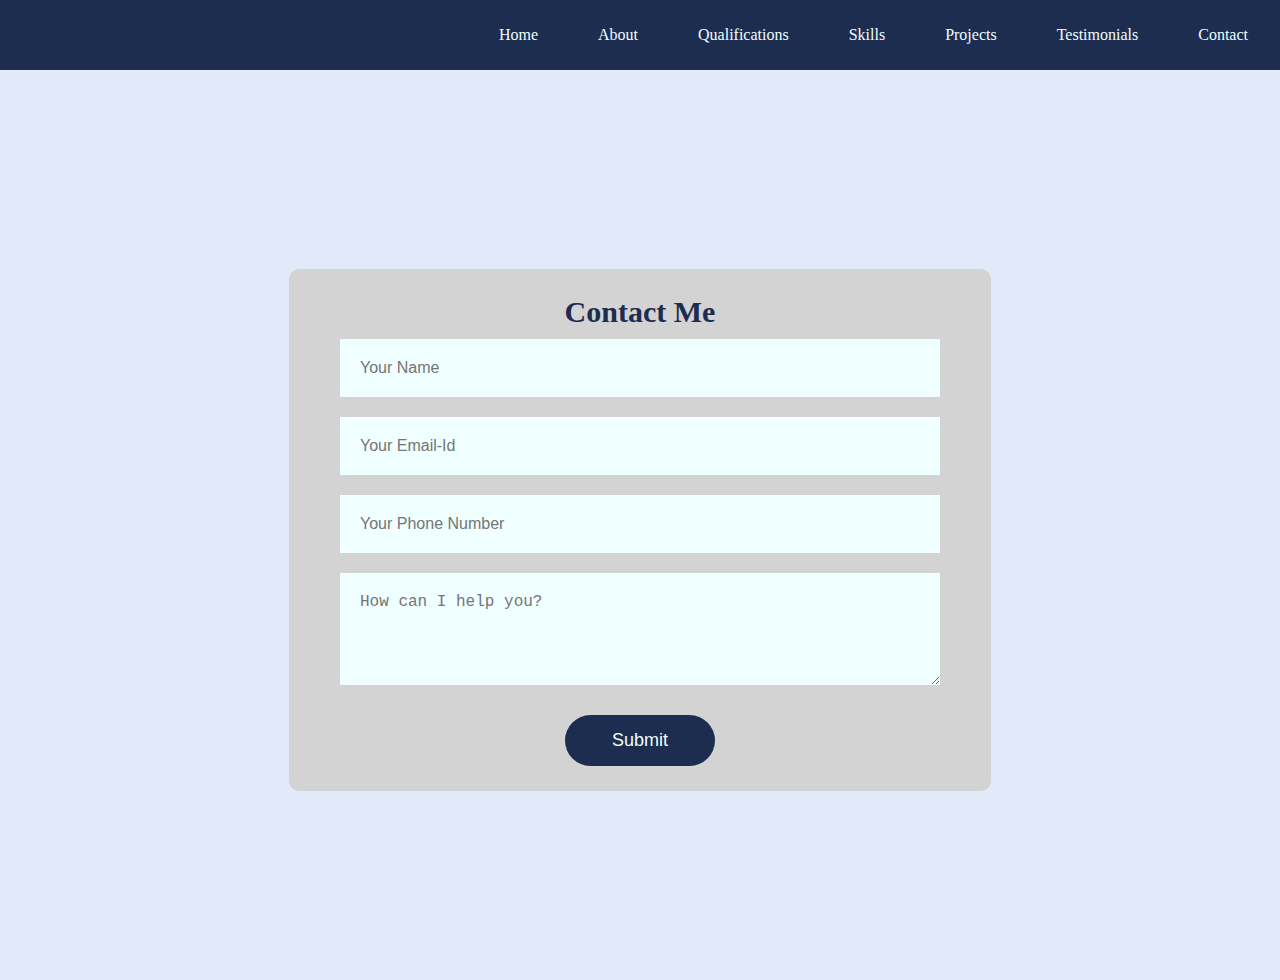
<file: contact.html>
<!DOCTYPE html>
<html lang="en">

<head>
    <meta charset="UTF-8">
    <meta http-equiv="X-UA-Compatible" content="IE=edge">
    <meta name="viewport" content="width=device-width, initial-scale=1.0">
    <link rel="stylesheet" href="styles.css">
    <title>Contact Me</title>
</head>

<body>
    <section>
        <header>
            <div class="navigation">
                <nav class="navbar">
                    <a href="/" class="nav-design"></a>
                    <ul class="nav-menu">
                        <li class="nav-link" id="#home"><a href="index.html">Home</a></li>
                        <li class="nav-link" id="#aboutme"><a href="index.html">About</a></li>
                        <li class="nav-link"><a href="qualifications.html">Qualifications</a></li>
                        <li class="nav-link"><a href="skills.html">Skills</a></li>
                        <li class="nav-link"><a href="project.html">Projects</a></li>
                        <li class="nav-link" id="#testimonials"><a href="index.html">Testimonials</a></li>
                        <li class="nav-link"><a href="contact.html">Contact</a></li>
                    </ul>
                </nav>
            </div>
        </header>
    </section>
    <section class="contactbody">
        <div class="contactme1">
            <form action="" onsubmit="return validateForm()" name="myForm">
                <h3>Contact Me</h3>
                <input type="text" id="name" name="yname" placeholder="Your Name">
                <input type="text" id="email" name="yemail" placeholder="Your Email-Id">
                <input type="text" id="phone" name="yphone" placeholder="Your Phone Number">
                <textarea id="message" rows="4" placeholder="How can I help you?"></textarea>
                <button type="submit" value="submit">Submit</button>
            </form>
        </div>
    
        <script>
            function validateForm() {
              let x = document.forms["myForm"]["yname"].value;
              if (x == "") {
                alert("Name must be filled out");
                return false;
              }
              let y = document.forms["myForm"]["yemail"].value;
              if (y == "") {
                alert("Email must be filled out");
                return false;
              }
              let z = document.forms["myForm"]["yphone"].value;
              if (z == "") {
                alert("Phone Number must be filled out");
                return false;
              }
            }
        </script>
    </section>
</body>

</html>
</file>
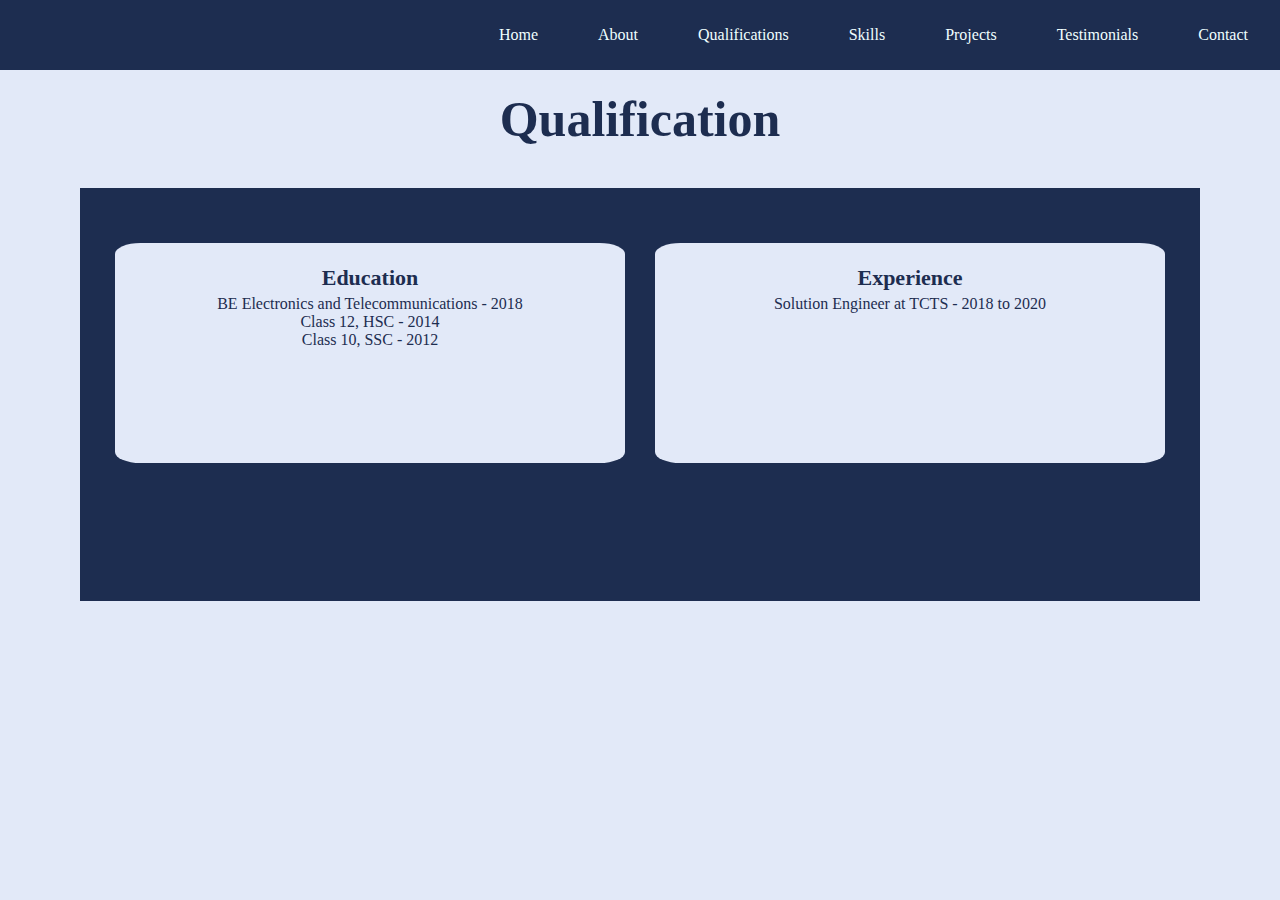
<file: qualifications.html>
<!DOCTYPE html>
<html lang="en">

<head>
    <meta charset="UTF-8">
    <meta http-equiv="X-UA-Compatible" content="IE=edge">
    <meta name="viewport" content="width=device-width, initial-scale=1.0">
    <link rel="stylesheet" href="styles.css">
    <title>Document</title>
</head>

<body>
    <section>
        <header>
            <div class="navigation">
                <nav class="navbar">
                    <a href="/" class="nav-design"></a>
                    <ul class="nav-menu">
                        <li class="nav-link" id="#home"><a href="index.html">Home</a></li>
                        <li class="nav-link" id="#aboutme"><a href="index.html">About</a></li>
                        <li class="nav-link"><a href="qualifications.html">Qualifications</a></li>
                        <li class="nav-link"><a href="skills.html">Skills</a></li>
                        <li class="nav-link"><a href="project.html">Projects</a></li>
                        <li class="nav-link" id="#testimonials"><a href="index.html">Testimonials</a></li>
                        <li class="nav-link"><a href="contact.html">Contact</a></li>
                    </ul>
                </nav>
            </div>
        </header>
    </section>

    </section>
    <section>
        <h1 class="h1text">Qualification</h1>
    </section>
    <section>

        <section>
            <div class="testimonials" id="testimonials">
                <div class="inner">
                    <div class="border"></div>
                    <div class="row">
                        <div class="col">
                            <div class="testimonial">
                                <div class="name">Education</div>
                            
                                   <ul class="ptext">
                                       <li>BE Electronics and Telecommunications - 2018
                                       </li>
                                       <li>
                                           Class 12, HSC - 2014 
                                       </li>
                                       <li>
                                           Class 10, SSC - 2012
                                       </li>
                                   </ul>
                 
                            </div>
                        </div>
                        <div class="col">
                            <div class="testimonial">
                                <div class="name">Experience</div>
                     
                                    <ul class="ptext">
                                        <li>
                                            Solution Engineer at TCTS - 2018 to 2020
                                        </li>
                                    </ul>
                          
                            </div>
                        </div>
                    </div>
                </div>
            </div>
        </section>
</body>

</html>
</file>
<file: styles.css>
@import url('https://fonts.googleapis.com/css2?family=Dancing+Script:wght@700&family=Libre+Franklin:wght@300&family=Lora:ital@1&family=Quintessential&family=Sacramento&family=Source+Serif+4:ital,wght@1,200&display=swap');

* {
    margin: 0;
    padding: 0;
}

.background {
    background: #e2e9f8;
    background-size: cover;
    background-blend-mode: darken;
}

/* Navigation Bar */

body {
    position: relative;
    background-color: #e2e9f8;
}

header {
    position: fixed;
    top: 0;
    width: 100%;
    background-color: #1D2D50;
}

li {
    list-style: none;
}

a {
    color: azure;
    text-decoration: none;
}

.navigation {
    width: 1280px;
    margin: auto;
}

.navbar {
    width: 95%;
    margin: auto;
    min-height: 70px;
    display: flex;
    justify-content: space-between;
    align-items: center;
}

.nav-menu {
    display: flex;
    justify-content: space-between;
    align-items: center;
    gap: 60px;
}

.navbar-design {
    font-size: 2rem;
}

@media(max-width: 1280px) {
    .navigation {
        width: 100%;
    }
}

/* Home */

.profile-photo {
    border: 3px solid #ccd0d8;
    border-radius: 50%;
    border-width: 50%;
    width: 20%;
}

.section-one-one {
    text-align: center;
    padding-top: 120px;
    font-size: 35px;
    font-family:'Dancing Script', cursive;;
    color: #1D2D50;
}

.section-one {
    width: 100%;
    height: 100vh;
    align-items: center;
}

.section-one-one p {
    font-size: 30px;
}

/* About Me */
.section {
    height: 200px;
    display: flex;
    align-items: center;
    justify-content: space-evenly;
    max-width: 80%;
    margin: auto;
    font-size: 20px;
    background-color: #1D2D50;
    margin-top: 30px;
    margin-bottom: 30px;
    
}

.section-left {
    flex-direction: row-reverse;
}

.sectionTag {
    padding: 16px 0;
    margin: 30px;
    font-size: 30px;
    font-family: Cambria, Cochin, Georgia, Times, 'Times New Roman', serif;
    color: azure;
}

.sectionSubTag {
    font-family: Cambria, Cochin, Georgia, Times, 'Times New Roman', serif;
    margin: 30px;
    color: azure;
}

.thumbnail img {
    width: 250px;
    border: 2px solid white;
    border-radius: 26px;
    margin: 30px;
}

paras {
    padding: 0px 65px;
}

.aboutborder {
    height: 70vh;
}

.block {
    margin-top: 10px;

}

.projectstext {
   padding-top: 20px;
}
.color1 {
    background-color: #1D2D50;
    height: 50vh;
    margin-bottom: 50px;
}

.color2 {
    background-color: #1D2D50;
    height: 50vh;
    margin-bottom: 50px;
}

/* Testimonials */

  .testimonials {
    padding: 40px 0;
    background: #1D2D50;
    color: azure;
    text-align: center;
    margin-top: 30px;
    margin-bottom: 30px;
    margin-left: 80px;
    margin-right: 80px;
    height: 37vh;
  }

  .name {
      color: #1D2D50;
      font-weight: bold;
  }

  .inner{
    max-width: 1100px;
    margin: auto;
    overflow: hidden;
    padding: 0 20px;
  }
  
  .row{
    display: flex;
    flex-wrap: wrap;
    justify-content: center;
  }
  .col{
    flex: 33.33%;
    max-width: 50%;
    box-sizing: border-box;
    padding: 15px;
    height: 30vh;
  }
  .testimonial{
    background: #e2e9f8;
    padding: 20px;
    height: 20vh;
    border-radius: 5%;
  }
  .name{
    font-size: 22px;
    margin: 2px 0;
  }

  .ptext {
      color: #1D2D50;
      padding-top: 2px;
  }
  
  @media screen and (max-width:960px) {
  .col{
    flex: 100%;
    max-width: 80%;
  }
  }
  
  @media screen and (max-width:600px) {
  .col{
    flex: 100%;
    max-width: 100%;
  }
  }

/* footer */
.footer {
    padding: 40px 0;
    margin-top: 5px;
    background-color: #1D2D50;
    color: azure;
    font-family: Cambria, Cochin, Georgia, Times, 'Times New Roman', serif;
    height: 5vh;
}

.footer ul {
    margin-top: 0;
    padding: 0;
    list-style: none;
    font-size: 18px;
    margin-bottom: 0;
    text-align: center;
}

.footer ul a {
    color: inherit;
    text-decoration: none;
    opacity: 0.8;
}

.footer ul li {
    display: inline-block;
    padding: 0 15px;
}

.footer ul li a:hover {
    opacity: 1;
} 

/* Skills */
.gridcontainer {
    display: grid;
    grid-column-gap: 50px;
    grid-row-gap: 20px;
    grid-template-columns: auto auto auto;
    padding: 10px;
  }
  
  .griditem {
    background-color: #e2e9f8;
    border: 1px solid azure;
    padding: 20px;
    font-size: 30px;
    text-align: center;
  }

  .h1text {
      padding-top: 90px;
      padding-bottom: 10px;
      font-size: 50px;
      text-align: center;
      color: #1D2D50;
  }

  /* Contact */
.contactbody {
    margin: 0;
    padding-top: 80px;
    box-sizing: border-box;
    font-family: Georgia, 'Times New Roman', Times, serif;
}

.contactme1 {
    width: 100%;
    height: 100vh;
    background: #e2e9f8;
    display: flex;
    align-items: center;
    justify-content: center;
}

form {
    background: lightgrey;
    display: flex;
    flex-direction: column;
    padding: 2vw 4vw;
    width: 90%;
    max-width: 600px;
    border-radius: 10px;
}

form h3 {
    color: #1D2D50;
    font-weight: bold;
    font-size: 30px;
    text-align: center
}

form input, form textarea {
    border: 0;
    margin: 10px 0;
    padding: 20px;
    outline: none;
    background: azure;
    font-size: 16px;
}

form button {
    padding: 15px;
    background: #1D2D50;
    color: azure;
    font-size: 18px;
    border: 0;
    outline: none;
    cursor: pointer;
    width: 150px;
    margin: 20px auto 0;
    border-radius: 30px;
}
</file>
